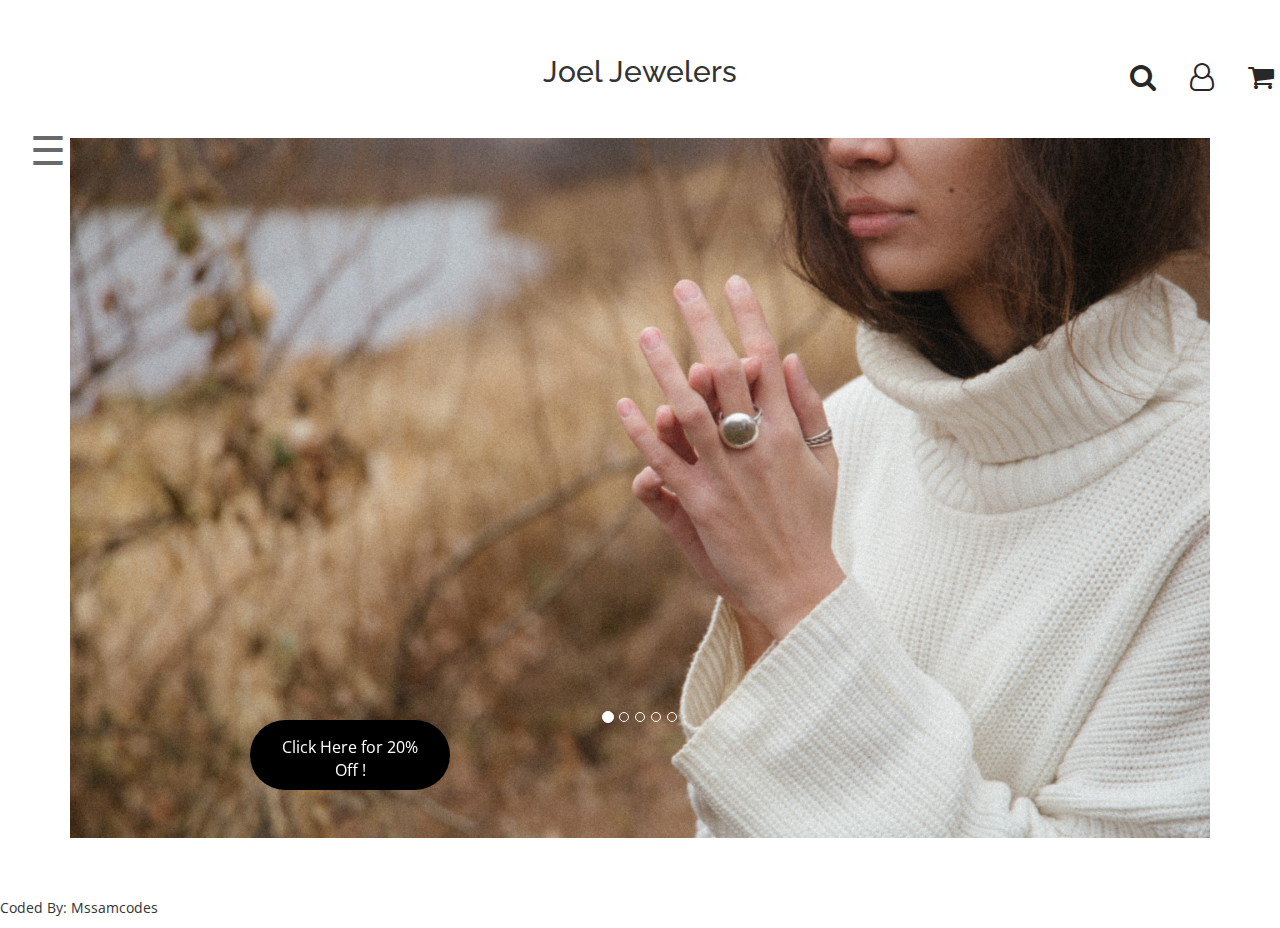
<file: index.html>
<!DOCTYPE html>
<html>
<head>

<meta name="viewport" content="width=device-width, initial-scale=1">

<!--Google font for the sidebar-->
<link rel="preconnect" href="https://fonts.gstatic.com">
<link href="https://fonts.googleapis.com/css2?family=Open+Sans+Condensed:wght@300&display=swap" rel="stylesheet">


<!--Google font for the header-->
<link rel="preconnect" href="https://fonts.gstatic.com">
<link href="https://fonts.googleapis.com/css2?family=Raleway:wght@100&display=swap" rel="stylesheet">

<!--Source for sidebar: https://www.w3schools.com/howto/tryit.asp?filename=tryhow_js_sidenav-->

<!--Source for Bootstrap/JS Carousel: https://www.w3schools.com/bootstrap/tryit.asp?filename=trybs_ref_js_carousel2&stacked=h-->

<link rel="stylesheet" href="https://maxcdn.bootstrapcdn.com/bootstrap/3.4.1/css/bootstrap.min.css">

<!--Link to use src w/out script tag:http://web.simmons.edu/~grabiner/comm244/weeknine/including-javascript.html#:~:text=To%20include%20an%20external%20JavaScript%20file%2C%20we%20can%20use%20the,path%20to%20your%20JavaScript%20file.&text=This%20script%20tag%20should%20be,tags%20in%20your%20HTML%20document.-->
<script type="text/javascript" src="https://ajax.googleapis.com/ajax/libs/jquery/3.5.1/jquery.min.js"></script>
<script type="text/javascript" src="https://maxcdn.bootstrapcdn.com/bootstrap/3.4.1/js/bootstrap.min.js"></script>


<style>

html,body{
  width: 100%;
  height: auto;
  margin:0;
  padding:0;
  overflow-x:hidden;
  font-family:'Open Sans Condensed', sans-serif;
}



#header1{
  display: flex;
  justify-content:center;
  position: relative;
  top: 35px;

}


#header2{
position: relative;
top: -50px;
right:-1080px;
}

#header2:hover::after{
  color:pink;
}

.sidenav{
  height: 100%;
  width: 0;
  position: fixed;
  z-index: 1;
  top: 0;
  left: 0;
  background-color: white;
  overflow-x: hidden;
  transition: 0.5s;
  padding-top: 60px;
}

  .sidenav a { /*text inside of navbar*/
  padding: 8px 8px 8px 32px;
  text-decoration: none;
  font-size: 20px;
  color: black;
  display: block;
  transition: 0.3s;
}

.sidenav a:hover {
  color:rgb(222, 229, 233);
}

.sidenav .closebtn {
  position: absolute;
  top: 0;
  left: -50px;
  font-size: 36px;
  margin-left: 50px;
}

span{ /*to move nav bar open tab*/
  position: relative;
  right: -30px;
  color:#696969;

}

@media screen and (max-height: 450px) {
  .sidenav {padding-top: 15px;}
  .sidenav a {font-size: 18px;}
}

/*Carousel slider BEGINS UPDATE*/
.carousel-inner > .item > img,
  .carousel-inner > .item > a > img {
    width: 70%;
    margin: auto;
  }

#myCarousel {
    width: 100%;
}
.carousel-control {
    margin-top: 20px;
}
.carousel-inner .item {
    width: 100%;
    height: 700px;
    -webkit-background-size: cover;
    -moz-background-size: cover;
    -o-background-size: cover;
    background-size: cover;
}


.carouselslide{
  position: relative;
  top: -60px;
}


.carousel-indicators{ /*to move slick nav dots*/
  position: absolute;
  top: 570px;
  color: red;
}



/* Source for stock photos, credit later: https://unsplash.com/s/photos/jewerly */


.ad0 {
    background: url(./jewleryphotos/j3.jpg) no-repeat center center fixed; 

}
.ad1 {
    background: url(./jewleryphotos/j1.jpg) no-repeat center center fixed; 
}
.ad2 {
    background: url(./jewleryphotos/j2.jpg) no-repeat center center fixed; 
}

.ad3 {
    background: url(./jewleryphotos/j0.jpg) no-repeat center center fixed; 
}

.ad4 {
    background: url(./jewleryphotos/j4.jpg) no-repeat center center fixed; 
}




.fa{
position: relative;
display: flex;
color: #282828;
font-size: 500px;
position: relative;
top: 35px;
right: -35px;
padding: 15px;
}

/*CSS for the Popup-Form BEGINS */

form-container h1{
font-family:'Open Sans Condensed', sans-serif;
position: relative;
top: -50px;
}

.form-container p{
font-family:'Open Sans Condensed', sans-serif;
}


/* Button used to open the contact form - fixed at the bottom of the page */
.open-button {
  background-color:black;
  color: white;
  padding: 16px 20px;
  border: none;
  border-radius: 200px;
  cursor: pointer;
  position: fixed;
  bottom: 110px;
  left: 250px;
  height: 70px;
  width: 200px;
  font-size: 16px;
}

.open-button:hover{
background-color:#202020;
}

.close-btn{
-webkit-appearance: none;
position: relative;
top: -260px;
right: -120px;
background-color: transparent;
border: none;
size: 50px;
font-size: 30px;
cursor: pointer;
}

 .form-popup{
  display: none;
  position: absolute;
  text-align: center; 
  top: 50%;
  left: 50%;
  transform: translate(-50%, -50%);
  width: 400px;
  padding: 2px;
  overflow-x: hidden;
  border: 3px solid #f1f1f1;
}


/* Add styles to the form container */
.form-container {
  max-width: 600px;
  padding: 30px;
  background-color: white;
  overflow-y: auto
}

/* Full-width input fields */
.form-container input[type=text], .form-container input[type=password] {
  width: 100%;
  padding: 15px;
  margin: 5px 0 22px 0;
  position: absolute;
}

/* When the inputs get focus, do something */
.form-container input[type=text]:focus, .form-container input[type=password]:focus {
  outline: none;
  border: none;
}

/* Set a style for the submit/login button */
.form-container .btn {
  background-color: #4CAF50;
  color: white;
  padding: 16px 20px;
  border: none;
  cursor: pointer;
  width: 100%;
  margin-bottom:10px;
  opacity: 0.8;
}

.form-container h1{
    position: relative;
    top: 30px;
}

.form-container p{
    position: relative;
    top: 40px;
}


/* Add some hover effects to buttons */
.form-container .btn:hover, .open-button:hover {
  opacity: 1;
}

.close-btn:hover{
    color: silver;
}


#email{
  border: none;
  position:relative;
  right: -20px;
  top: 30px;
  font-size: 15px;
}


hr{
  border: solid 1px;; 
  position: relative;
  top: -70px;
  right: 40px;
  width: 180px;
}

.submit-btn{
  position: relative;
  right: -100px;
  top: -35px;
  width: 70px;
  font-size: 12px;
  border-radius: 15px;
  background-color: black;
  color: white;
  font-size: 15px;
}

.submit-btn:hover{
background-color:#202020;

}

/*CSS for the Popup-Form ENDS */

</style>
</head>

<body>
    <div id="mySidenav" class="sidenav">
        <a href="javascript:void(0)" class="closebtn" onclick="closeNav()">&times;</a>
        <a href="#">Rings</a>
        <br>
        <a href="#">Earings</a>
        <br>
        <a href="#">Necklaces</a>
        <br>
        <a style="color:red"; href="#">Sale</a>
        <br>
        <a href="#">About Us</a>
        <br>
        <a href="#">Sign In</a>
        <br>
        <a href="#">Order Policy</a>
    <!--Font Aweseome Icons Source to Icons: https://fontawesome.com/v4.7.0/icons/-->
    <link href="https://maxcdn.bootstrapcdn.com/font-awesome/4.7.0/css/font-awesome.min.css" rel="stylesheet" />
  <div id="icons">
    <td href="#"><i class="fa fa-instagram fa-2x" aria-hidden="true"></i></td> 
    <td href="#"><i class="fa fa-twitter fa-2x" aria-hidden="true"></i></td>
    <td href="#"><i class="fa fa-facebook fa-2x" aria-hidden="true"></i></td>
  </div>
    </div>
 <!--Hashtag links to fonts not working + Add a hover***-->
   
<!--Headers-->
  <h2 id="header1" style="font-family: 'Raleway', sans-serif;">Joel Jewelers</h2>

  <!--Header Icon, Hashtag is not working + Add a hover-->
  <link href="https://maxcdn.bootstrapcdn.com/font-awesome/4.7.0/css/font-awesome.min.css" rel="stylesheet" />
  <div id="header2">
    <a href="#" class="fa fa-search fa-2x" aria-hidden="true"></a>
    <a href="#" class="fa fa-user-o fa-2x" aria-hidden="true"></a>
    <a href="#" class="fa fa-shopping-cart fa-2x" aria-hidden="true"></a>
  </div>



    <span style="font-size:40px;cursor:pointer" onclick="openNav()">&#9776;</span>

    
    <!--Carousel BEGINGS-->
<div class="container">
    <br>
    <div id="myCarousel" class="carouselslide" data-ride="carousel">
        <!--Indicators-->
    <ol class="carousel-indicators">
        <li data-target="#myCarousel" data-slide-to="0" class="active"></li> <!--The HTML <ol> element represents an ordered list of items — typically rendered as a numbered list-->
        <li data-target="#myCarousel" data-slide-to="1"></li>
        <li data-target="#myCarousel" data-slide-to="2"></li>
        <li data-target="#myCarousel" data-slide-to="3"></li>
        <li data-target="#myCarousel" data-slide-to="4"></li>
    </ol>

    <!--Wrapper for slides-->
    <div class="carousel-inner" role="listbox">

        <div class="item active ad0">
              <!-- <img src="jewleryphotos/j3.jpg"  
          alt="Chania" width="1000px" height="345"> -->
          <div class="carousel-caption" style="height: 200px;" >
            <!--HIDE CAPTION FOR NOW <h3> Ad0 </h3> -->
          </div>
        </div>
  
        <div class="item ad1">
          <!-- <img src="jewleryphotos/j1.jpg" 
          alt="Chania" width="460" height="345"> -->
          <div class="carousel-caption" style="height: 200px;" >
        <!--HIDE CAPTION FOR NOW  <h3>Ad1</h3> -->
          </div>
        </div>
      
        <div class="item ad2">
       <!--  <img src="jewleryphotos/j2.jpg" 
          alt="Flower" width="460" height="345"> -->
          <div class="carousel-caption" style="height: 200px;" >
      <!--HIDE CAPTION FOR NOW <h3>Ad2</h3> -->
          </div>
        </div>
  
        <div class="item ad3">
      <!-- <img src="jewleryphotos/j0.jpg" 
          alt="Flower" width="460" height="345"> -->
          <div class="carousel-caption" style="height: 200px;" >
      <!--HIDE CAPTION FOR NOW <h3>Ad3</h3> -->
          </div>
        </div>
        <div class="item ad4">
        <!-- <img src="jewleryphotos/j4.jpg" 
            alt="Flower" width="460" height="345"> -->
            <div class="carousel-caption" style="height: 200px;" >
        <!--HIDE CAPTION FOR NOW <h3>Ad4</h3> -->
            </div>
          </div>
      </div>
<!-- Left and right controls -->
<a class="left carousel-control" href="#myCarousel" role="button" data-slide="prev" style="display:none";>
    <span class="glyphicon glyphicon-chevron-left" aria-hidden="true" ></span>
    <span class="sr-only">Previous</span>
  </a>
  <a class="right carousel-control" href="#myCarousel" role="button" data-slide="next" style="display:none";>
    <span class="glyphicon glyphicon-chevron-right" aria-hidden="true"></span>
    <span class="sr-only">Next</span>
  </a>
</div>
</div>
    <!--Carousel ENDS-->


    <!--Source for an Popup form: https://www.w3schools.com/howto/tryit.asp?filename=tryhow_js_popup_form  -->
    
    <button class="open-button" onclick="openForm()">Click Here for 20% Off !</button>


    <div class="form-popup" id="myForm">
        <form action="/action_page.php" class="form-container"> <!-- action="/action_page.php" means:It means when you submit the form, the script in action_page.php is run. -->
            <h1>Get 20% Off <br>your First Purchase</h1>
        <br>
   <p>Be <i>in the know</i> of new jewlery collections, newsletters, sales and more.</p>
            <label for="email"></label> 
            <input type="text" placeholder="Enter Your Email" name="email" id="email" required>

            <button type="submit" class="submit-btn" onclick="return foo();">Submit</button> <!--For popup after submit button it clicked-->
            <button type="button" class="close-btn" onclick="closeForm()">X</button>

            <hr></hr>

        </form>
    </div>


    <!--Sources to shooping cart: 
    https://dev.to/wenglin1/simple-shopping-cart-with-js-json-jdp
    
    https://designmodo.com/shopping-cart-ui/ 
  
    https://medium.com/sharing-and-learning/creating-a-shopping-cart-with-vanilla-javascript-23b2e4d8e1ef  
    https://github.com/vckhanhitiu1/ShoppingCartWithVanillaJavascript
    
    https://www.youtube.com/watch?v=YeFzkC2awTM Use this link for video tutoria.=l
  
   -->


<footer>
  <p>Coded By: Mssamcodes</p>
</footer>


    <script>

// Side Navbar Beings
       function openNav() {
            document.getElementById("mySidenav").
            style.width = "250px";
        }

        function closeNav() {
            document.getElementById("mySidenav").
            style.width = "0";
        }
// Side Navbar Ends

//Popup Form with Button box BEGINS
 
        function openForm() {
            document.getElementById("myForm").style.display = "block";
        }

        function closeForm() {
            document.getElementById("myForm").style.display = "none";
        }

//Popup Form with Button box ENDS    



    </script>

</body>
</html>
</file>
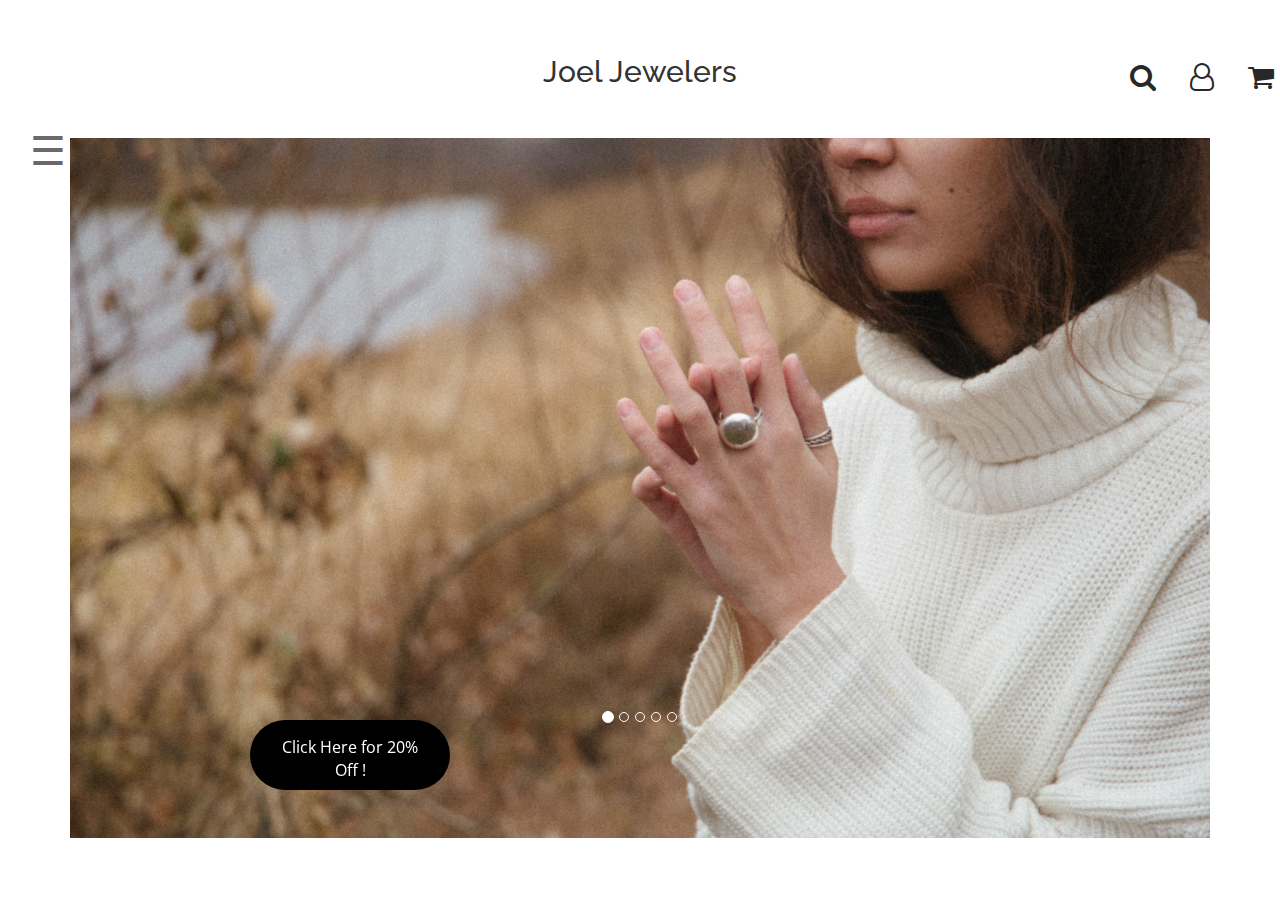
<file: Shopping.html>
<!DOCTYPE html>
<html>
<head>

<meta name="viewport" content="width=device-width, initial-scale=1">

<!--Google font for the sidebar-->
<link rel="preconnect" href="https://fonts.gstatic.com">
<link href="https://fonts.googleapis.com/css2?family=Open+Sans+Condensed:wght@300&display=swap" rel="stylesheet">


<!--Google font for the header-->
<link rel="preconnect" href="https://fonts.gstatic.com">
<link href="https://fonts.googleapis.com/css2?family=Raleway:wght@100&display=swap" rel="stylesheet">

<!--Source for sidebar: https://www.w3schools.com/howto/tryit.asp?filename=tryhow_js_sidenav-->

<!--Source for Bootstrap/JS Carousel: https://www.w3schools.com/bootstrap/tryit.asp?filename=trybs_ref_js_carousel2&stacked=h-->

<link rel="stylesheet" href="https://maxcdn.bootstrapcdn.com/bootstrap/3.4.1/css/bootstrap.min.css">

<!--Link to use src w/out script tag:http://web.simmons.edu/~grabiner/comm244/weeknine/including-javascript.html#:~:text=To%20include%20an%20external%20JavaScript%20file%2C%20we%20can%20use%20the,path%20to%20your%20JavaScript%20file.&text=This%20script%20tag%20should%20be,tags%20in%20your%20HTML%20document.-->
<script type="text/javascript" src="https://ajax.googleapis.com/ajax/libs/jquery/3.5.1/jquery.min.js"></script>
<script type="text/javascript" src="https://maxcdn.bootstrapcdn.com/bootstrap/3.4.1/js/bootstrap.min.js"></script>


<style>

html,body{
  width: 100%;
  height: auto;
  margin:0;
  padding:0;
  overflow-x:hidden;
  font-family:'Open Sans Condensed', sans-serif;
}



#header1{
  display: flex;
  justify-content:center;
  position: relative;
  top: 35px;

}


#header2{
position: relative;
top: -50px;
right:-1080px;
}

#header2:hover::after{
  color:pink;
}

.sidenav{
  height: 100%;
  width: 0;
  position: fixed;
  z-index: 1;
  top: 0;
  left: 0;
  background-color: white;
  overflow-x: hidden;
  transition: 0.5s;
  padding-top: 60px;
}

  .sidenav a { /*text inside of navbar*/
  padding: 8px 8px 8px 32px;
  text-decoration: none;
  font-size: 20px;
  color: black;
  display: block;
  transition: 0.3s;
}

.sidenav a:hover {
  color:rgb(222, 229, 233);
}

.sidenav .closebtn {
  position: absolute;
  top: 0;
  left: -50px;
  font-size: 36px;
  margin-left: 50px;
}

span{ /*to move nav bar open tab*/
  position: relative;
  right: -30px;
  color:#696969;

}

@media screen and (max-height: 450px) {
  .sidenav {padding-top: 15px;}
  .sidenav a {font-size: 18px;}
}

/*Carousel slider BEGINS UPDATE*/
.carousel-inner > .item > img,
  .carousel-inner > .item > a > img {
    width: 70%;
    margin: auto;
  }

#myCarousel {
    width: 100%;
}
.carousel-control {
    margin-top: 20px;
}
.carousel-inner .item {
    width: 100%;
    height: 700px;
    -webkit-background-size: cover;
    -moz-background-size: cover;
    -o-background-size: cover;
    background-size: cover;
}


.carouselslide{
  position: relative;
  top: -60px;
}


.carousel-indicators{ /*to move slick nav dots*/
  position: absolute;
  top: 570px;
  color: red;
}



/* Source for stock photos, credit later: https://unsplash.com/s/photos/jewerly */
.ad0 {
    background: url(../JewleryPhotos/j3.jpg) no-repeat center center fixed; 

}
.ad1 {
    background: url(../JewleryPhotos/j1.jpg) no-repeat center center fixed; 
}
.ad2 {
    background: url(../JewleryPhotos/j2.jpg) no-repeat center center fixed; 
}

.ad3 {
    background: url(../JewleryPhotos/j0.jpg) no-repeat center center fixed; 
}

.ad4 {
    background: url(../JewleryPhotos/j4.jpg) no-repeat center center fixed; 
}

.fa{
position: relative;
display: flex;
color: #282828;
font-size: 500px;
position: relative;
top: 35px;
right: -35px;
padding: 15px;
}

/*CSS for the Popup-Form BEGINS */

form-container h1{
font-family:'Open Sans Condensed', sans-serif;
position: relative;
top: -50px;
}

.form-container p{
font-family:'Open Sans Condensed', sans-serif;
}


/* Button used to open the contact form - fixed at the bottom of the page */
.open-button {
  background-color:black;
  color: white;
  padding: 16px 20px;
  border: none;
  border-radius: 200px;
  cursor: pointer;
  position: fixed;
  bottom: 110px;
  left: 250px;
  height: 70px;
  width: 200px;
  font-size: 16px;
}

.open-button:hover{
background-color:#202020;
}

.close-btn{
-webkit-appearance: none;
position: relative;
top: -260px;
right: -120px;
background-color: transparent;
border: none;
size: 50px;
font-size: 30px;
cursor: pointer;
}

 .form-popup{
  display: none;
  position: absolute;
  text-align: center; 
  top: 50%;
  left: 50%;
  transform: translate(-50%, -50%);
  width: 400px;
  padding: 2px;
  overflow-x: hidden;
  border: 3px solid #f1f1f1;
}


/* Add styles to the form container */
.form-container {
  max-width: 600px;
  padding: 30px;
  background-color: white;
  overflow-y: auto
}

/* Full-width input fields */
.form-container input[type=text], .form-container input[type=password] {
  width: 100%;
  padding: 15px;
  margin: 5px 0 22px 0;
  position: absolute;
}

/* When the inputs get focus, do something */
.form-container input[type=text]:focus, .form-container input[type=password]:focus {
  outline: none;
  border: none;
}

/* Set a style for the submit/login button */
.form-container .btn {
  background-color: #4CAF50;
  color: white;
  padding: 16px 20px;
  border: none;
  cursor: pointer;
  width: 100%;
  margin-bottom:10px;
  opacity: 0.8;
}

.form-container h1{
    position: relative;
    top: 30px;
}

.form-container p{
    position: relative;
    top: 40px;
}


/* Add some hover effects to buttons */
.form-container .btn:hover, .open-button:hover {
  opacity: 1;
}

.close-btn:hover{
    color: silver;
}


#email{
  border: none;
  position:relative;
  right: -20px;
  top: 30px;
  font-size: 15px;
}


hr{
  border: solid 1px;; 
  position: relative;
  top: -70px;
  right: 40px;
  width: 180px;
}

.submit-btn{
  position: relative;
  right: -100px;
  top: -35px;
  width: 70px;
  font-size: 12px;
  border-radius: 15px;
  background-color: black;
  color: white;
  font-size: 15px;
}

.submit-btn:hover{
background-color:#202020;

}

/*CSS for the Popup-Form ENDS */

</style>
</head>

<body>
    <div id="mySidenav" class="sidenav">
        <a href="javascript:void(0)" class="closebtn" onclick="closeNav()">&times;</a>
        <a href="#">Rings</a>
        <br>
        <a href="#">Earings</a>
        <br>
        <a href="#">Necklaces</a>
        <br>
        <a style="color:red"; href="#">Sale</a>
        <br>
        <a href="#">About Us</a>
        <br>
        <a href="#">Sign In</a>
        <br>
        <a href="#">Order Policy</a>
    <!--Font Aweseome Icons Source to Icons: https://fontawesome.com/v4.7.0/icons/-->
    <link href="https://maxcdn.bootstrapcdn.com/font-awesome/4.7.0/css/font-awesome.min.css" rel="stylesheet" />
  <div id="icons">
    <td href="#"><i class="fa fa-instagram fa-2x" aria-hidden="true"></i></td> 
    <td href="#"><i class="fa fa-twitter fa-2x" aria-hidden="true"></i></td>
    <td href="#"><i class="fa fa-facebook fa-2x" aria-hidden="true"></i></td>
  </div>
    </div>
 <!--Hashtag links to fonts not working + Add a hover***-->
   
<!--Headers-->
  <h2 id="header1" style="font-family: 'Raleway', sans-serif;">Joel Jewelers</h2>

  <!--Header Icon, Hashtag is not working + Add a hover-->
  <link href="https://maxcdn.bootstrapcdn.com/font-awesome/4.7.0/css/font-awesome.min.css" rel="stylesheet" />
  <div id="header2">
    <a href="#" class="fa fa-search fa-2x" aria-hidden="true"></a>
    <a href="#" class="fa fa-user-o fa-2x" aria-hidden="true"></a>
    <a href="#" class="fa fa-shopping-cart fa-2x" aria-hidden="true"></a>
  </div>



    <span style="font-size:40px;cursor:pointer" onclick="openNav()">&#9776;</span>

    
    <!--Carousel BEGINGS-->
<div class="container">
    <br>
    <div id="myCarousel" class="carouselslide" data-ride="carousel">
        <!--Indicators-->
    <ol class="carousel-indicators">
        <li data-target="#myCarousel" data-slide-to="0" class="active"></li> <!--The HTML <ol> element represents an ordered list of items — typically rendered as a numbered list-->
        <li data-target="#myCarousel" data-slide-to="1"></li>
        <li data-target="#myCarousel" data-slide-to="2"></li>
        <li data-target="#myCarousel" data-slide-to="3"></li>
        <li data-target="#myCarousel" data-slide-to="4"></li>
    </ol>

    <!--Wrapper for slides-->
    <div class="carousel-inner" role="listbox">

        <div class="item active ad0">
              <!-- <img src="JewleryPhotos/j3.jpg"  
          alt="Chania" width="1000px" height="345"> -->
          <div class="carousel-caption" style="height: 200px;" >
            <!--HIDE CAPTION FOR NOW <h3> Ad0 </h3> -->
          </div>
        </div>
  
        <div class="item ad1">
          <!-- <img src="JewleryPhotos/j1.jpg" 
          alt="Chania" width="460" height="345"> -->
          <div class="carousel-caption" style="height: 200px;" >
        <!--HIDE CAPTION FOR NOW  <h3>Ad1</h3> -->
          </div>
        </div>
      
        <div class="item ad2">
       <!--  <img src="JewleryPhotos/j2.jpg" 
          alt="Flower" width="460" height="345"> -->
          <div class="carousel-caption" style="height: 200px;" >
      <!--HIDE CAPTION FOR NOW <h3>Ad2</h3> -->
          </div>
        </div>
  
        <div class="item ad3">
      <!-- <img src="JewleryPhotos/j0.jpg" 
          alt="Flower" width="460" height="345"> -->
          <div class="carousel-caption" style="height: 200px;" >
      <!--HIDE CAPTION FOR NOW <h3>Ad3</h3> -->
          </div>
        </div>
        <div class="item ad4">
        <!-- <img src="JewleryPhotos/j4.jpg" 
            alt="Flower" width="460" height="345"> -->
            <div class="carousel-caption" style="height: 200px;" >
        <!--HIDE CAPTION FOR NOW <h3>Ad4</h3> -->
            </div>
          </div>
      </div>
<!-- Left and right controls -->
<a class="left carousel-control" href="#myCarousel" role="button" data-slide="prev" style="display:none";>
    <span class="glyphicon glyphicon-chevron-left" aria-hidden="true" ></span>
    <span class="sr-only">Previous</span>
  </a>
  <a class="right carousel-control" href="#myCarousel" role="button" data-slide="next" style="display:none";>
    <span class="glyphicon glyphicon-chevron-right" aria-hidden="true"></span>
    <span class="sr-only">Next</span>
  </a>
</div>
</div>
    <!--Carousel ENDS-->


    <!--Source for an Popup form: https://www.w3schools.com/howto/tryit.asp?filename=tryhow_js_popup_form  -->
    
    <button class="open-button" onclick="openForm()">Click Here for 20% Off !</button>


    <div class="form-popup" id="myForm">
        <form action="/action_page.php" class="form-container"> <!-- action="/action_page.php" means:It means when you submit the form, the script in action_page.php is run. -->
            <h1>Get 20% Off <br>your First Purchase</h1>
        <br>
   <p>Be <i>in the know</i> of new jewlery collections, newsletters, sales and more.</p>
            <label for="email"></label> 
            <input type="text" placeholder="Enter Your Email" name="email" id="email" required>

            <button type="submit" class="submit-btn" onclick="return foo();">Submit</button> <!--For popup after submit button it clicked-->
            <button type="button" class="close-btn" onclick="closeForm()">X</button>

            <hr></hr>

        </form>
    </div>


    <!--Sources to shooping cart: 

    https://dev.to/wenglin1/simple-shopping-cart-with-js-json-jdp
    
    https://designmodo.com/shopping-cart-ui/ 
  
    https://medium.com/sharing-and-learning/creating-a-shopping-cart-with-vanilla-javascript-23b2e4d8e1ef  
    https://github.com/vckhanhitiu1/ShoppingCartWithVanillaJavascript
    
    https://www.youtube.com/watch?v=YeFzkC2awTM Use this link for video tutoria.=l
  
   -->







    <script>

// Side Navbar Beings
       function openNav() {
            document.getElementById("mySidenav").
            style.width = "250px";
        }

        function closeNav() {
            document.getElementById("mySidenav").
            style.width = "0";
        }
// Side Navbar Ends

//Popup Form with Button box BEGINS
 
        function openForm() {
            document.getElementById("myForm").style.display = "block";
        }

        function closeForm() {
            document.getElementById("myForm").style.display = "none";
        }

//Popup Form with Button box ENDS    



    </script>

</body>
</html>
</file>
